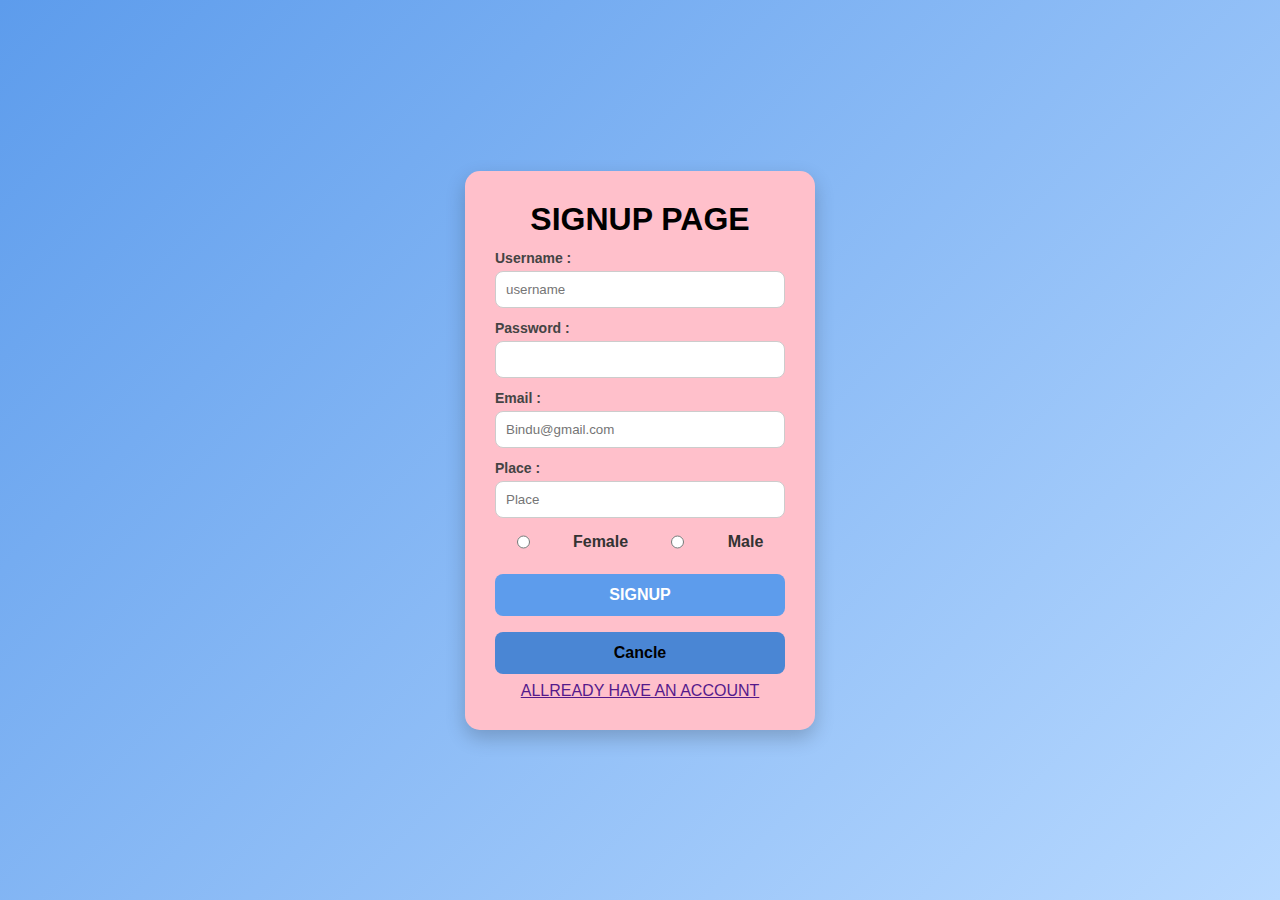
<file: form.html>
<!DOCTYPE html>
<html lang="en">
<head>
    <meta charset="UTF-8">
    <meta name="viewport" content="width=device-width, initial-scale=1.0">
    <title>Document</title>
    <link rel="stylesheet" href="for.css"/>
</head>
<body>
  
    <div class="container">
    <h1>SIGNUP PAGE</h1>
   <form>
    <div class="input-box">
       <label>Username :</label>
       <input type="text" placeholder="username"> 
    </div>
    <div class="input-box">
        <label>Password :</label>
        <input type="Password">
    </div>
    <div class="input-box">
        <label>Email :</label>
        <input type="email" placeholder="Bindu@gmail.com">
    </div>
    <div class="input-box">
        <label>Place :</label>
        <input type="text" placeholder="Place">
    </div>
    <div class="gender">
        <input type="radio" name="gender">Female
        <input type="radio" name="gender">Male
    </div>
    <button type="submit" class="signup-btn">SIGNUP</button>
    <button type="reset" class="cancle-btn">Cancle</button>
   <a href="">ALLREADY HAVE AN ACCOUNT</a>
   </form> 
   </div>
  
</body>
</html>
</file>
<file: for.css>
/* Reset */
* {
  margin: 0;
  padding: 0;
  box-sizing: border-box;
  font-family: "Segoe UI", Tahoma, Geneva, Verdana, sans-serif;
}

/* Background */
body {
  height: 100vh;
  display: flex;
  justify-content: center;
  align-items: center;
  background: linear-gradient(135deg, #5d9cec, #b8d9ff);
}

/* Signup Box */
.container {
  width: 350px;
  padding: 30px;
  background: pink;
  border-radius: 15px;
  box-shadow: 0 8px 20px rgba(0, 0, 0, 0.2);
  text-align: center;
}

/* Heading */
.container h2 {
  margin-bottom: 20px;
  color: #333;
  font-size: 22px;
}

/* Input fields */
.input-box {
  margin: 12px 0;
  text-align: left;
}

.input-box label {
  display: block;
  font-weight: bold;
  font-size: 14px;
  margin-bottom: 5px;
  color: #444;
}

.input-box input {
  width: 100%;
  padding: 10px;
  border: 1px groove #ccc;
  border-radius: 8px;
  outline: none;
  transition: 0.3s;
}

.input-box input:focus {
  border-color: #5d9cec;
}

/* Gender radio */
.gender {
  margin: 15px 0;
  display: flex;
  justify-content: space-around;
  font-weight: bold;
  color: #333;
}

/* Buttons */
button {
  background-color: #4a86d4;
  width: 100%;
  padding: 12px;
  margin: 8px 0;
  border: none;
  border-radius: 8px;
  font-size: 16px;
  font-weight: bold;
  cursor: pointer;
  transition: 0.3s;
}

.signup-btn {
  background: #5d9cec;
  color: #fff;
}

.signup-btn:hover {
  background: #4a86d4;
}

.cancel-btn {
  background: #f44336;
  color: #fff;
}

.cancel-btn:hover {
  background: #d63228;
}

/* Footer link */
.container p {
  margin-top: 15px;
  font-size: 14px;
}

.container p a {
  color: #5d9cec;
  text-decoration: none;
  font-weight: bold;
}

.container p a:hover {
  text-decoration: underline;
}
</file>
